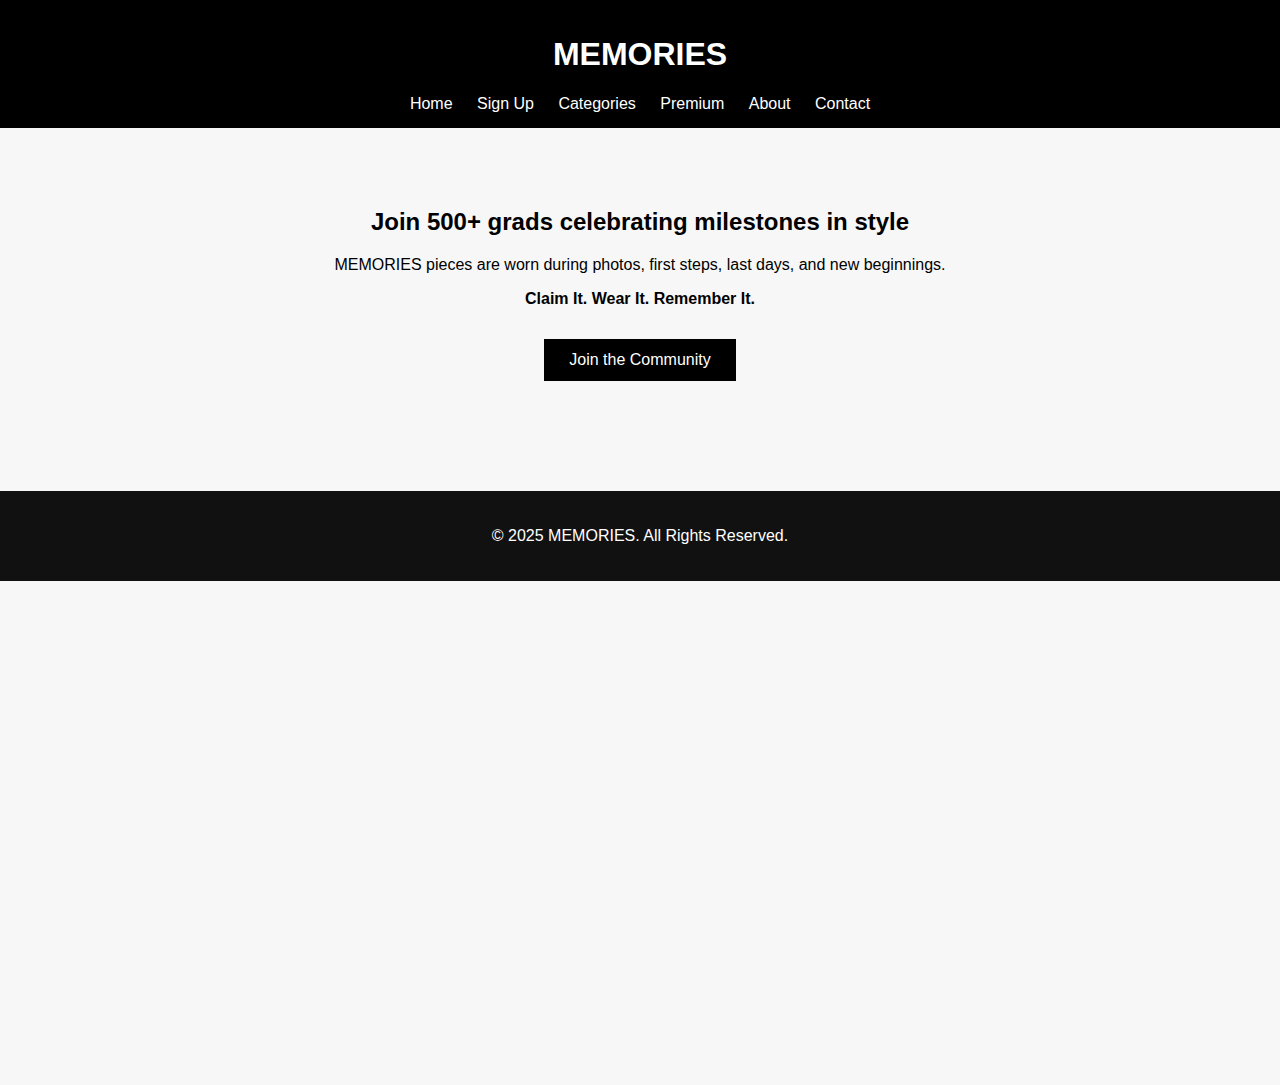
<file: index.html>
<!DOCTYPE html>
<html lang="en">
<head>
  <meta charset="UTF-8">
  <title>MEMORIES – Celebrating Big Moments</title>
  <link rel="stylesheet" href="style.css">
</head>
<body>

<header>
  <h1>MEMORIES</h1>
  <nav>
    <a href="index.html">Home</a>
    <a href="signup.html">Sign Up</a>
    <a href="categories.html">Categories</a>
    <a href="premium.html">Premium</a>
    <a href="about.html">About</a>
    <a href="contact.html">Contact</a>
  </nav>
</header>

<section class="hero">
  <h2>Join 500+ grads celebrating milestones in style</h2>
  <p>MEMORIES pieces are worn during photos, first steps, last days, and new beginnings.</p>
  <p><strong>Claim It. Wear It. Remember It.</strong></p>
  <a class="btn" href="signup.html">Join the Community</a>
</section>

<footer>
  <p>© 2025 MEMORIES. All Rights Reserved.</p>
</footer>

<!-- AI WIDGET (FIXED BROKEN SRC URL) -->
<div id="ai-assistant-container"></div>
<script>
(function() {
  var container = document.getElementById("ai-assistant-container");
  var iframe = document.createElement("iframe");
  iframe.src = "https://your-ai-assistant-url.com/widget";  // CHANGE TO REAL URL
  iframe.style.width = "350px";
  iframe.style.height = "500px";
  iframe.style.border = "none";
  container.appendChild(iframe);
})();
</script>

</body>
</html>
</file>
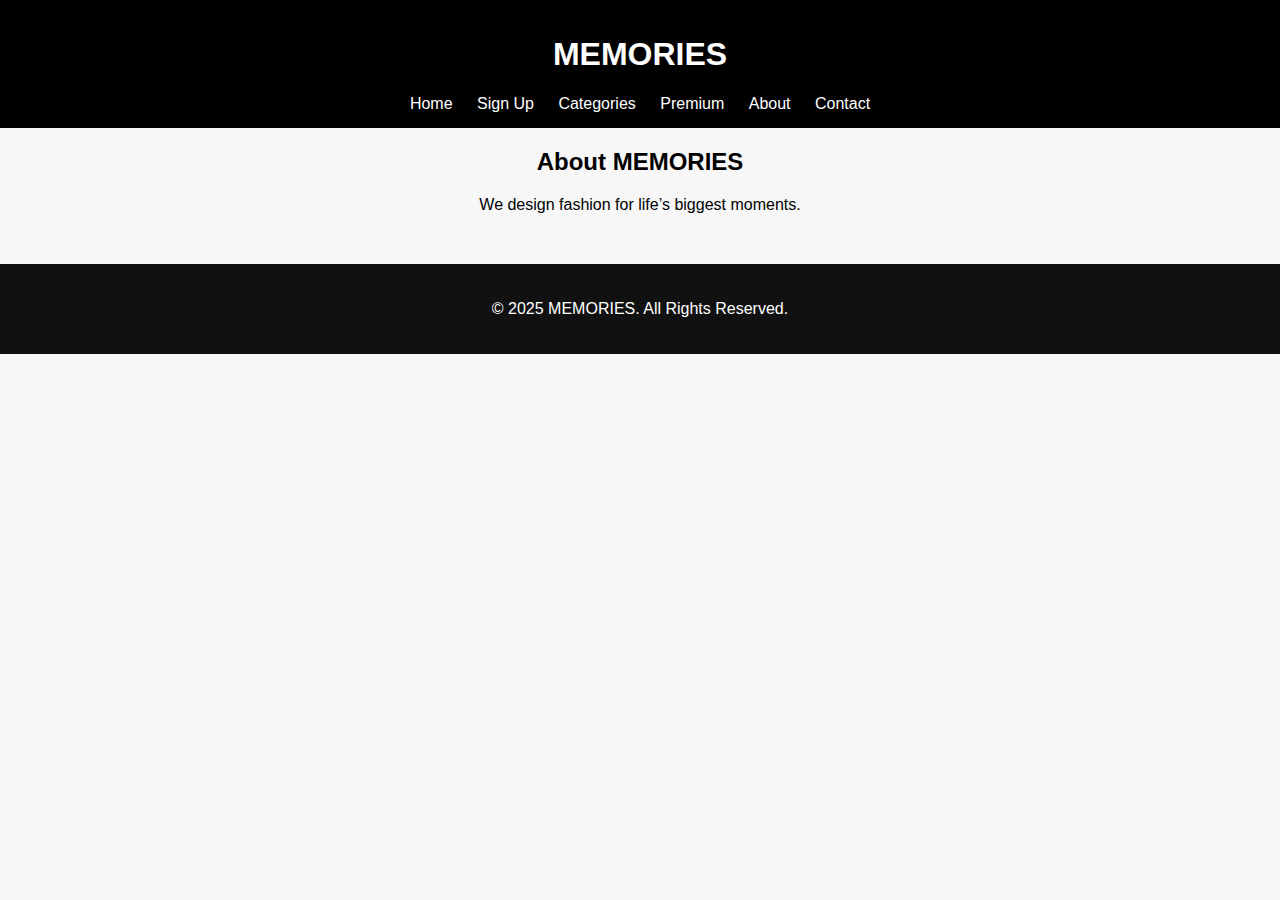
<file: about.html>
<!DOCTYPE html>
<html lang="en">
<head>
  <meta charset="UTF-8">
  <title>About – MEMORIES</title>
  <link rel="stylesheet" href="style.css">
</head>
<body>

<header>
  <h1>MEMORIES</h1>
  <nav>
    <a href="index.html">Home</a>
    <a href="signup.html">Sign Up</a>
    <a href="categories.html">Categories</a>
    <a href="premium.html">Premium</a>
    <a href="about.html">About</a>
    <a href="contact.html">Contact</a>
  </nav>
</header>

<h2>About MEMORIES</h2>
<p>We design fashion for life’s biggest moments.</p>

<footer>
  <p>© 2025 MEMORIES. All Rights Reserved.</p>
</footer>

</body>
</html>
</file>
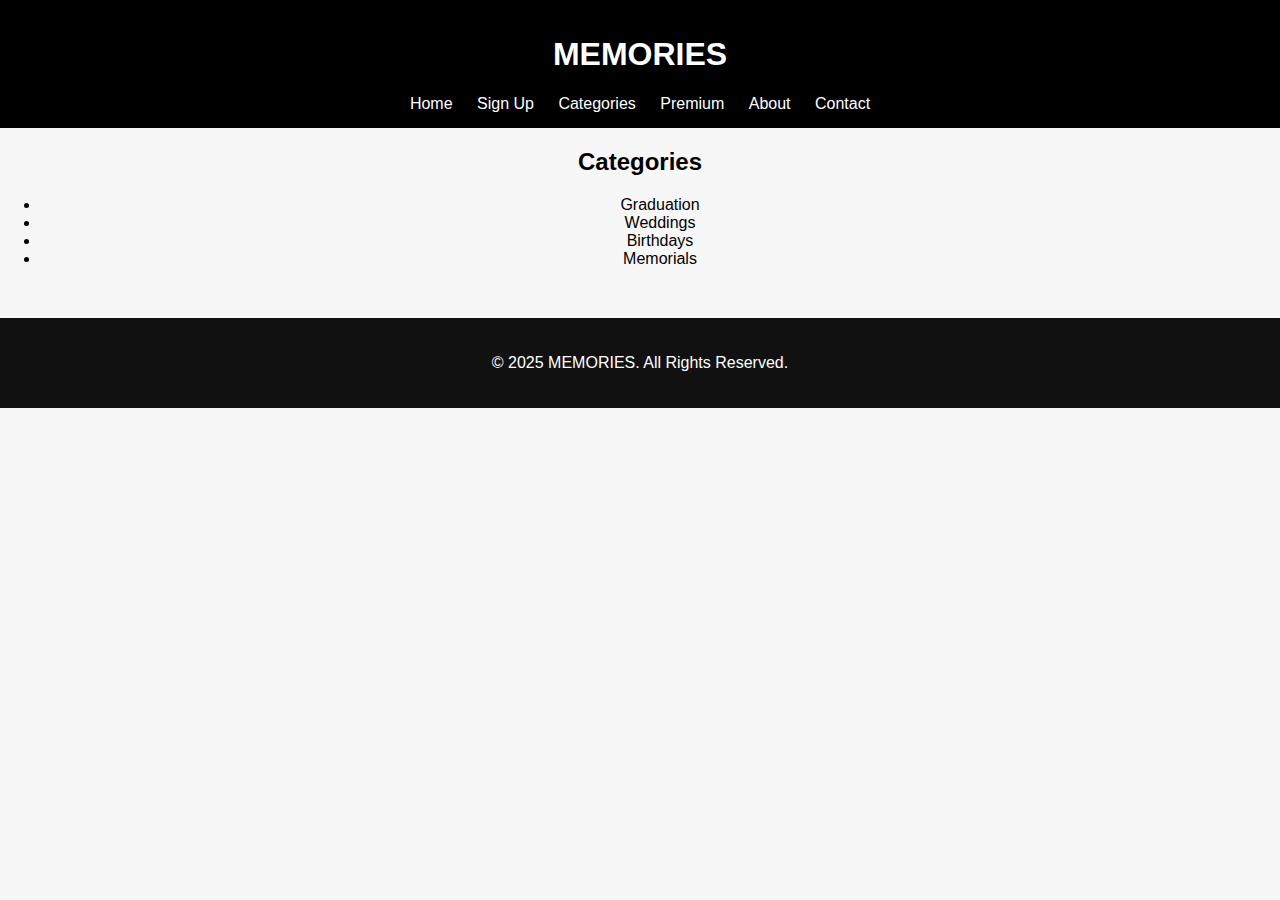
<file: categories.html>
<!DOCTYPE html>
<html lang="en">
<head>
  <meta charset="UTF-8">
  <title>Categories – MEMORIES</title>
  <link rel="stylesheet" href="style.css">
</head>
<body>

<header>
  <h1>MEMORIES</h1>
  <nav>
    <a href="index.html">Home</a>
    <a href="signup.html">Sign Up</a>
    <a href="categories.html">Categories</a>
    <a href="premium.html">Premium</a>
    <a href="about.html">About</a>
    <a href="contact.html">Contact</a>
  </nav>
</header>

<h2>Categories</h2>
<ul>
  <li>Graduation</li>
  <li>Weddings</li>
  <li>Birthdays</li>
  <li>Memorials</li>
</ul>

<footer>
  <p>© 2025 MEMORIES. All Rights Reserved.</p>
</footer>

</body>
</html>
</file>
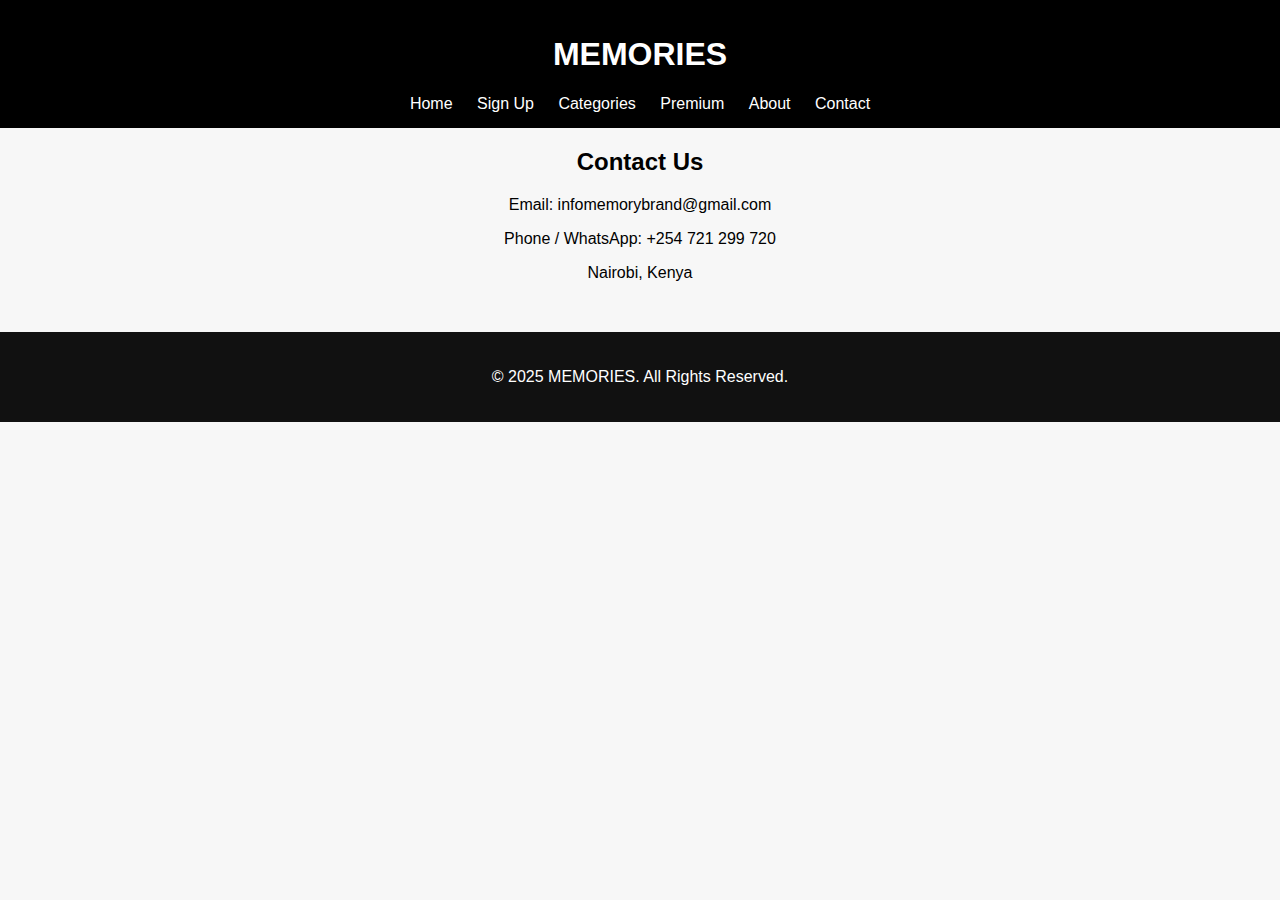
<file: contact.html>
<!DOCTYPE html>
<html lang="en">
<head>
  <meta charset="UTF-8">
  <title>Contact – MEMORIES</title>
  <link rel="stylesheet" href="style.css">
</head>
<body>

<header>
  <h1>MEMORIES</h1>
  <nav>
    <a href="index.html">Home</a>
    <a href="signup.html">Sign Up</a>
    <a href="categories.html">Categories</a>
    <a href="premium.html">Premium</a>
    <a href="about.html">About</a>
    <a href="contact.html">Contact</a>
  </nav>
</header>

<h2>Contact Us</h2>
<p>Email: infomemorybrand@gmail.com</p>
<p>Phone / WhatsApp: +254 721 299 720</p>
<p>Nairobi, Kenya</p>

<footer>
  <p>© 2025 MEMORIES. All Rights Reserved.</p>
</footer>

</body>
</html>
</file>
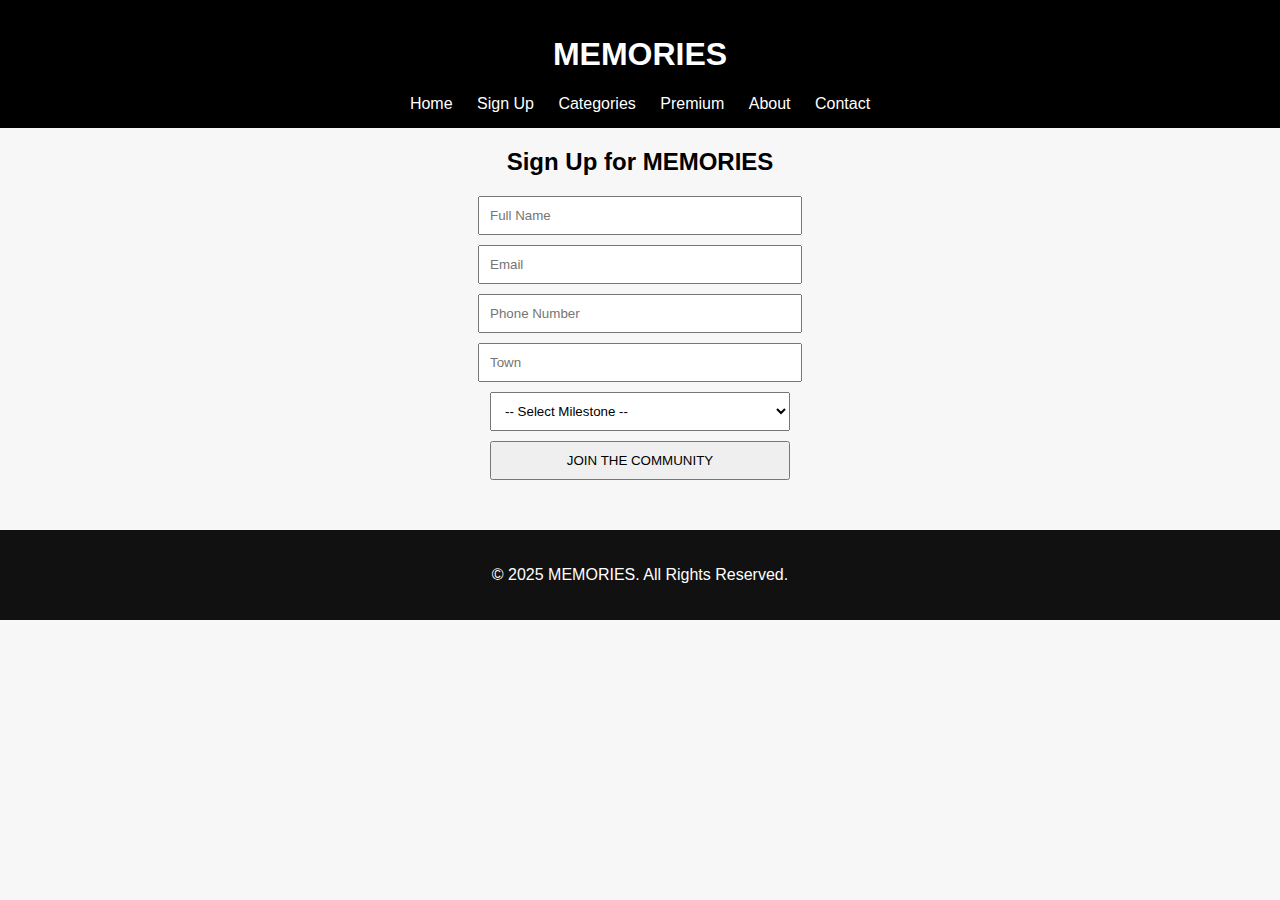
<file: signup.html>
<!DOCTYPE html>
<html lang="en">
<head>
  <meta charset="UTF-8">
  <title>Sign Up – MEMORIES</title>
  <link rel="stylesheet" href="style.css">
</head>
<body>

<header>
  <h1>MEMORIES</h1>
  <nav>
    <a href="index.html">Home</a>
    <a href="signup.html">Sign Up</a>
    <a href="categories.html">Categories</a>
    <a href="premium.html">Premium</a>
    <a href="about.html">About</a>
    <a href="contact.html">Contact</a>
  </nav>
</header>

<h2>Sign Up for MEMORIES</h2>

<form>
  <input type="text" placeholder="Full Name" required>
  <input type="email" placeholder="Email" required>
  <input type="tel" placeholder="Phone Number" required>
  <input type="text" placeholder="Town" required>
  <select required>
    <option value="">-- Select Milestone --</option>
    <option>Graduation</option>
    <option>Birthday</option>
    <option>Wedding</option>
    <option>Memorial</option>
  </select>
  <button type="submit">JOIN THE COMMUNITY</button>
</form>

<footer>
  <p>© 2025 MEMORIES. All Rights Reserved.</p>
</footer>

</body>
</html>
</file>
<file: style.css>
body {
  font-family: Arial, sans-serif;
  margin: 0;
  background: #f7f7f7;
  text-align: center;
}

header {
  background: black;
  color: white;
  padding: 15px;
}

nav a {
  color: white;
  margin: 0 10px;
  text-decoration: none;
}

.hero {
  padding: 60px 20px;
}

.btn {
  display: inline-block;
  padding: 12px 25px;
  background: black;
  color: white;
  text-decoration: none;
  margin-top: 15px;
}

footer {
  margin-top: 50px;
  padding: 20px;
  background: #111;
  color: white;
}

input, select, button {
  display: block;
  margin: 10px auto;
  padding: 10px;
  width: 80%;
  max-width: 300px;
}
</file>
